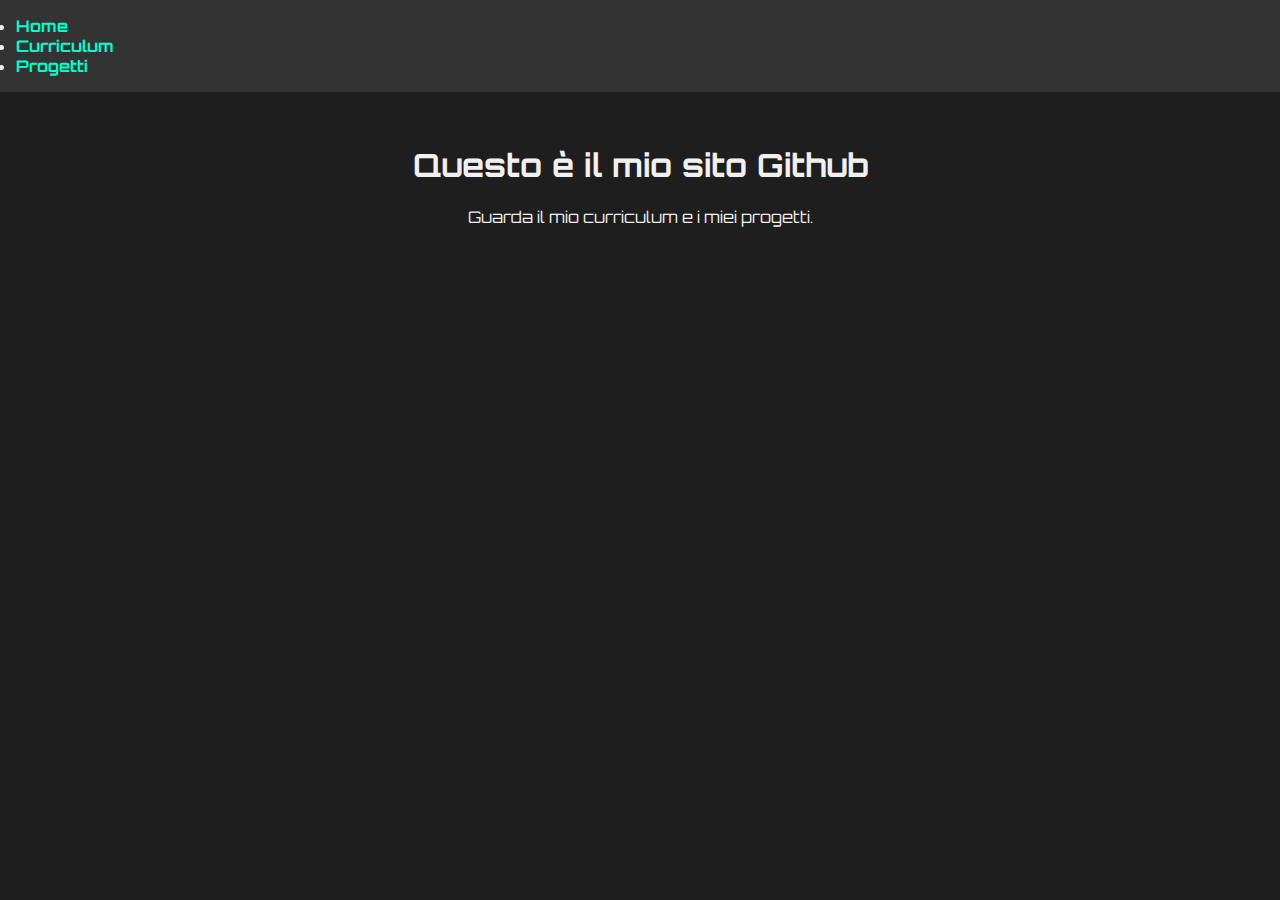
<file: index.html>
<!DOCTYPE html>
<html lang="it">
<head>
  <meta charset="UTF-8" />
  <meta name="viewport" content="width=device-width, initial-scale=1.0" />
  <title>Home</title>
  <link rel="stylesheet" href="style.css" />
  <link href="https://fonts.googleapis.com/css2?family=Orbitron:wght@500&display=swap" rel="stylesheet">
</head>
<body>
  <nav>
    
      <li><a href="index.html">Home</a></li>
      <li><a href="curriculum.html">Curriculum</a></li>
      <li><a href="progetti.html">Progetti</a></li>
    
  </nav>
  <main>
    <h1>Questo è il mio sito Github</h1>
    <p>Guarda il mio curriculum e i miei progetti.</p>
  </main>
</body>
</html>
</file>
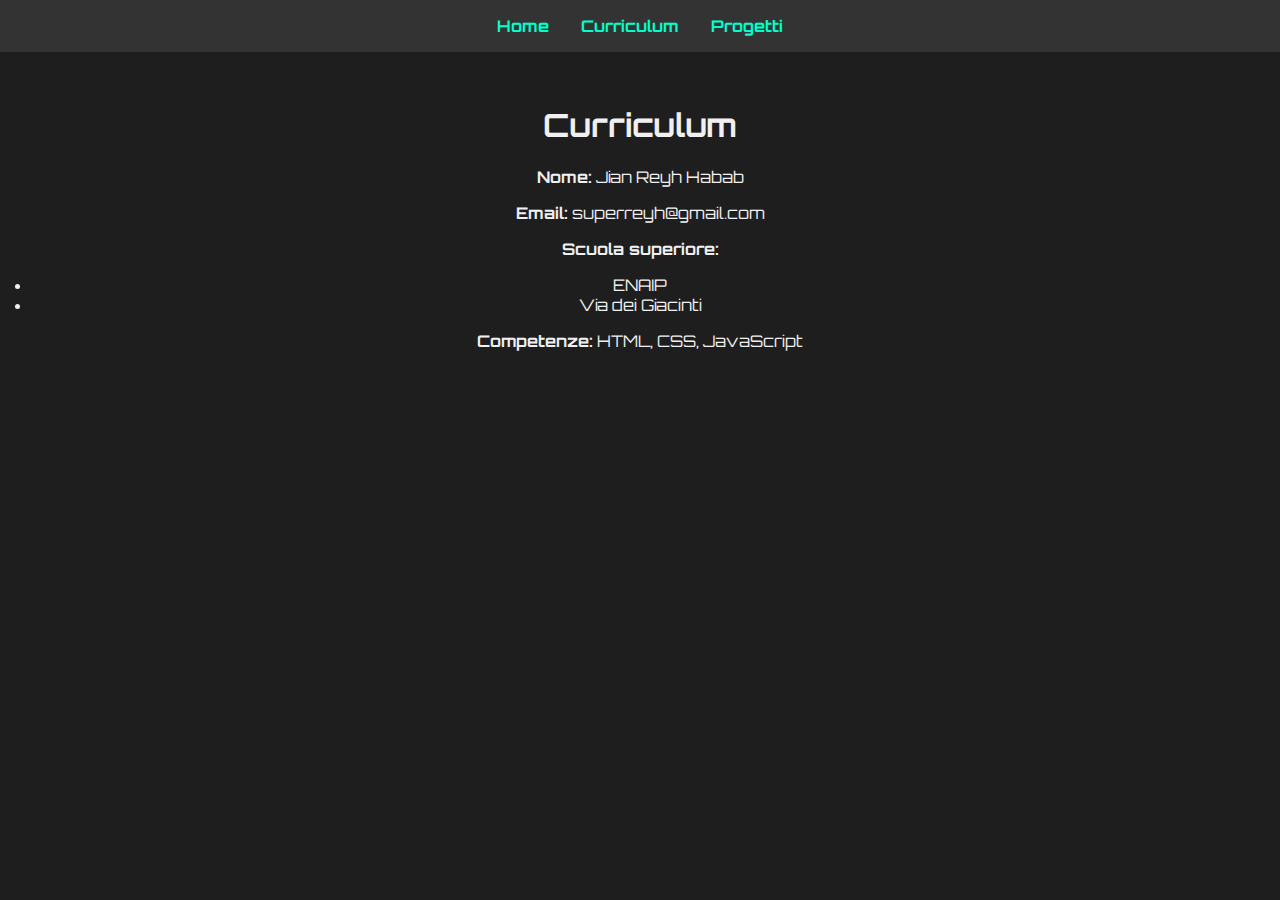
<file: curriculum.html>
<!DOCTYPE html>
<html lang="it">
<head>
  <meta charset="UTF-8" />
  <meta name="viewport" content="width=device-width, initial-scale=1.0" />
  <title>Curriculum</title>
  <link rel="stylesheet" href="style.css" />
  <link href="https://fonts.googleapis.com/css2?family=Orbitron:wght@500&display=swap" rel="stylesheet">
</head>
<body>
  <nav>
    <ul>
      <li><a href="index.html">Home</a></li>
      <li><a href="curriculum.html">Curriculum</a></li>
      <li><a href="progetti.html">Progetti</a></li>
    </ul>
  </nav>
  <main>
    <h1>Curriculum</h1>
    <p><strong>Nome:</strong> Jian Reyh Habab</p>
    <p><strong>Email:</strong> superreyh@gmail.com</p>
    <p><strong>Scuola superiore:</strong></p>
    
      <li>ENAIP</li>
      <li>Via dei Giacinti</li>
    
    <p><strong>Competenze:</strong> HTML, CSS, JavaScript </p>
  </main>
</body>
</html>
</file>
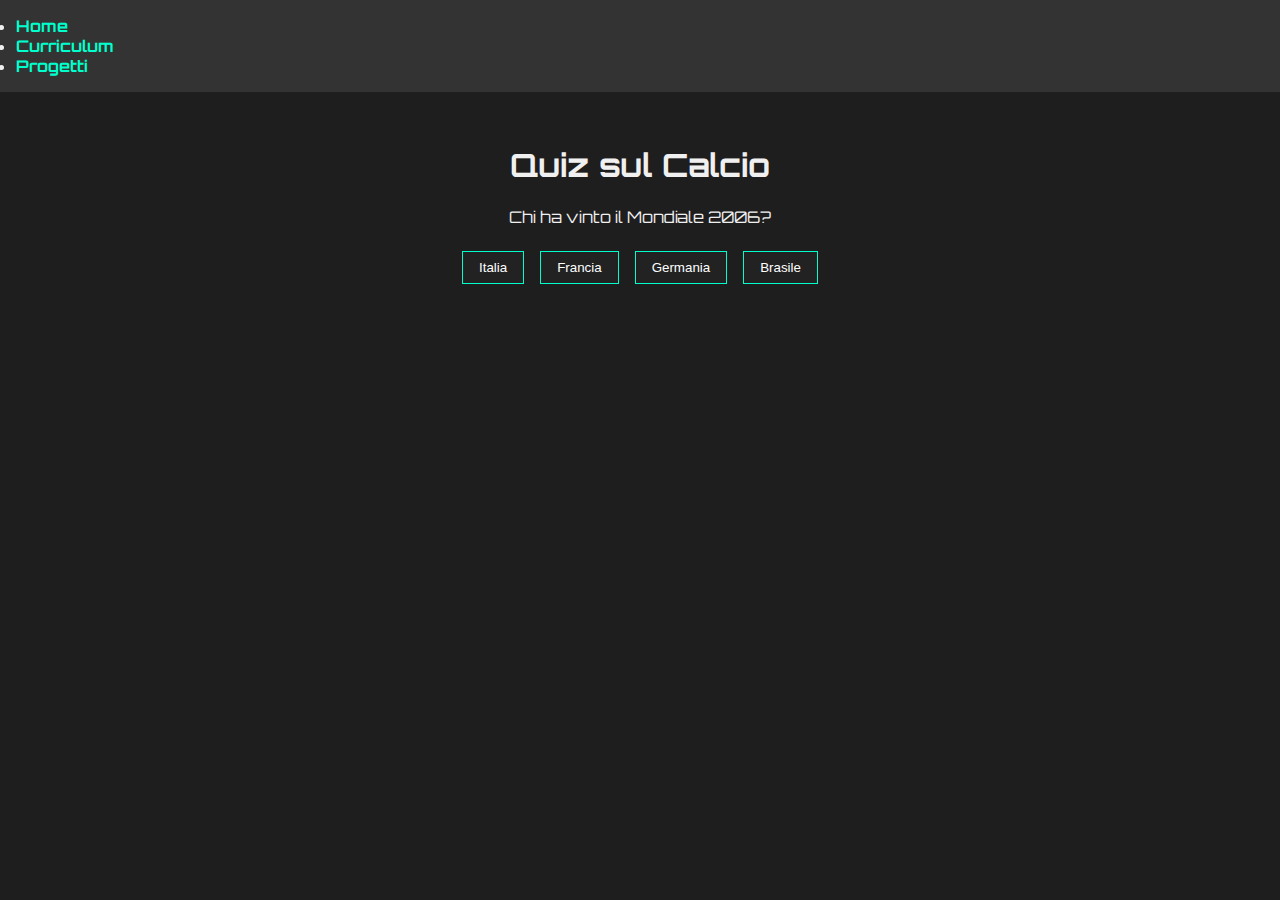
<file: progetti.html>
<!DOCTYPE html>
<html lang="it">
<head>
  <meta charset="UTF-8">
  <meta name="viewport" content="width=device-width, initial-scale=1.0">
  <title>Quiz Calcio</title>
  <link rel="stylesheet" href="style.css">
  <link href="https://fonts.googleapis.com/css2?family=Orbitron:wght@500&display=swap" rel="stylesheet">
</head>
<body>
  <nav>
  
      <li><a href="index.html">Home</a></li>
      <li><a href="curriculum.html">Curriculum</a></li>
      <li><a href="progetti.html">Progetti</a></li>
  
  </nav>
  <main>
    <h1>Quiz sul Calcio</h1>
    <div id="quiz-container">
      <p id="question"></p>
      <div id="answers"></div>
      <p id="feedback"></p>
      <button id="next-btn" onclick="nextQuestion()" style="display:none">Continua</button>
    </div>
  </main>
  <script>
    const quiz = [
      {
        question: "Chi ha vinto il Mondiale 2006?",
        answers: ["Italia", "Francia", "Germania", "Brasile"],
        correct: 0
      },
      {
        question: "Chi ha segnato il gol decisivo nella finale di Champions 2014?",
        answers: ["Sergio Ramos", "Cristiano Ronaldo", "Bale", "Di Maria"],
        correct: 0
      },
      {
        question: "Quanti gol ha segnato Miroslav Klose nei Mondiali?",
        answers: ["16", "14", "18", "12"],
        correct: 0
      },
      {
        question: "Chi ha segnato il golden goal nella semifinale di Euro 2000 contro l'Olanda?",
        answers: ["Del Piero", "Totti", "Trezeguet", "Wiltord"],
        correct: 2
      },
      {
        question: "Qual è il club con più Champions League?",
        answers: ["Milan", "Barcellona", "Real Madrid", "Liverpool"],
        correct: 2
      },
      {
        question: "Chi ha fatto il famoso cucchiaio contro l'Inghilterra a Euro 2012?",
        answers: ["Pirlo", "Balotelli", "De Rossi", "Totti"],
        correct: 0
      },
  {
        question: "Qual è la squadra più forte d'Italia?",
        answers: ["Juventus", "Milan", "Inter", "Napoli"],
        correct: 0
      },
      {
        question: "Qual è stato il primo giocatore a segnare in 5 edizioni diverse dei Mondiali?",
        answers: ["Pelè", "Ronaldo Nazàrio", "Messi", "Cristiano Ronaldo"],
        correct: 3
      },
      {
        question: "Chi ha vinto la Coppa Intercontinentale con due squadre diverse?",
        answers: ["Clarence Seedorf", "Juan Sebastián Verón", "Cafu", "Dida"],
        correct: 1
      },
      {
        question: "Qual è l’unico club ad aver vinto la Champions League senza mai perdere una partita nella stagione completa (coppe + campionato)?",
        answers: ["Ajax 1994-95", "Milan 1993-94", "Barcellona 2008-09", "Manchester United 1998-99"],
        correct: 0
      },
      {
        question: "Chi è il difensore con più gol segnati nella storia del calcio professionistico?",
        answers: ["Ronald Koeman", "Sergio Ramos", "Fernando Hierro", "Daniel Passarella"],
        correct: 0
      },
      {
        question: "Chi è il calciatore con più presenze nella storia della Nazionale italiana (al 2024)?",
        answers: ["Gianluigi Buffon", "Daniele De Rossi", "Fabio Cannavaro", "Leonardo Bonucci"],
        correct: 0
      },
      {
        question: "In quale stagione una squadra ha segnato 106 gol in Premier League, stabilendo il record?",
        answers: ["Manchester City 2017-18", "Liverpool 2019-20", "Chelsea 2009-10", "Arsenal 2003-04"],
        correct: 2
      },
      {
        question: "Chi è il primo portiere ad aver vinto il premio Yashin (miglior portiere del mondo)?",
        answers: ["Alisson Becker", "Thibaut Courtois", "Emiliano Martínez", "Gianluigi Donnarumma"],
        correct: 3
      }
    ];

    let current = 0;

    function loadQuestion() {
      const q = quiz[current];
      document.getElementById("question").textContent = q.question;
      const answersDiv = document.getElementById("answers");
      answersDiv.innerHTML = "";
      document.getElementById("feedback").textContent = "";
      document.getElementById("next-btn").style.display = "none";

      q.answers.forEach((ans, i) => {
        const btn = document.createElement("button");
        btn.textContent = ans;
        btn.onclick = () => checkAnswer(i);
        answersDiv.appendChild(btn);
      });
    }

    function checkAnswer(index) {
      const q = quiz[current];
      const feedback = document.getElementById("feedback");
      if (index === q.correct) {
        feedback.textContent = "Good boy";
      } else {
        feedback.textContent = "Mi dispiace bro, hai sbagliato!";
      }
      document.querySelectorAll("#answers button").forEach(btn => btn.disabled = true);
      document.getElementById("next-btn").style.display = "inline-block";
    }

    function nextQuestion() {
      current++;
      if (current < quiz.length) {
        loadQuestion();
      } else {
        document.getElementById("quiz-container").innerHTML = "<h2>Quiz finito</h2>";
      }
    }

    loadQuestion();
  </script>
  
</body>
</html>
</file>
<file: style.css>
/* style.css */
body {
  font-family: 'Orbitron', sans-serif;
  background-color: #1e1e1e;
  color: #f0f0f0;
  margin: 0;
  padding: 0;
}

nav {
  background-color: #333;
  padding: 1rem;
}

nav ul {
  list-style: none;
  display: flex;
  justify-content: center;
  gap: 2rem;
  margin: 0;
  padding: 0;
}

nav a {
  color: #00ffcc;
  text-decoration: none;
  font-weight: bold;
}

main {
  padding: 2rem;
  text-align: center;
}

#answers button {
  margin: 0.5rem;
  padding: 0.5rem 1rem;
  background-color: #222;
  border: 1px solid #00ffcc;
  color: #fff;
  cursor: pointer;
}

#answers button:disabled {
  opacity: 0.5;
  cursor: not-allowed;
}

#next-btn {
  margin-top: 1rem;
  padding: 0.5rem 1rem;
  background-color: #00ffcc;
  border: none;
  color: #000;
  font-weight: bold;
  cursor: pointer;
}
</file>
